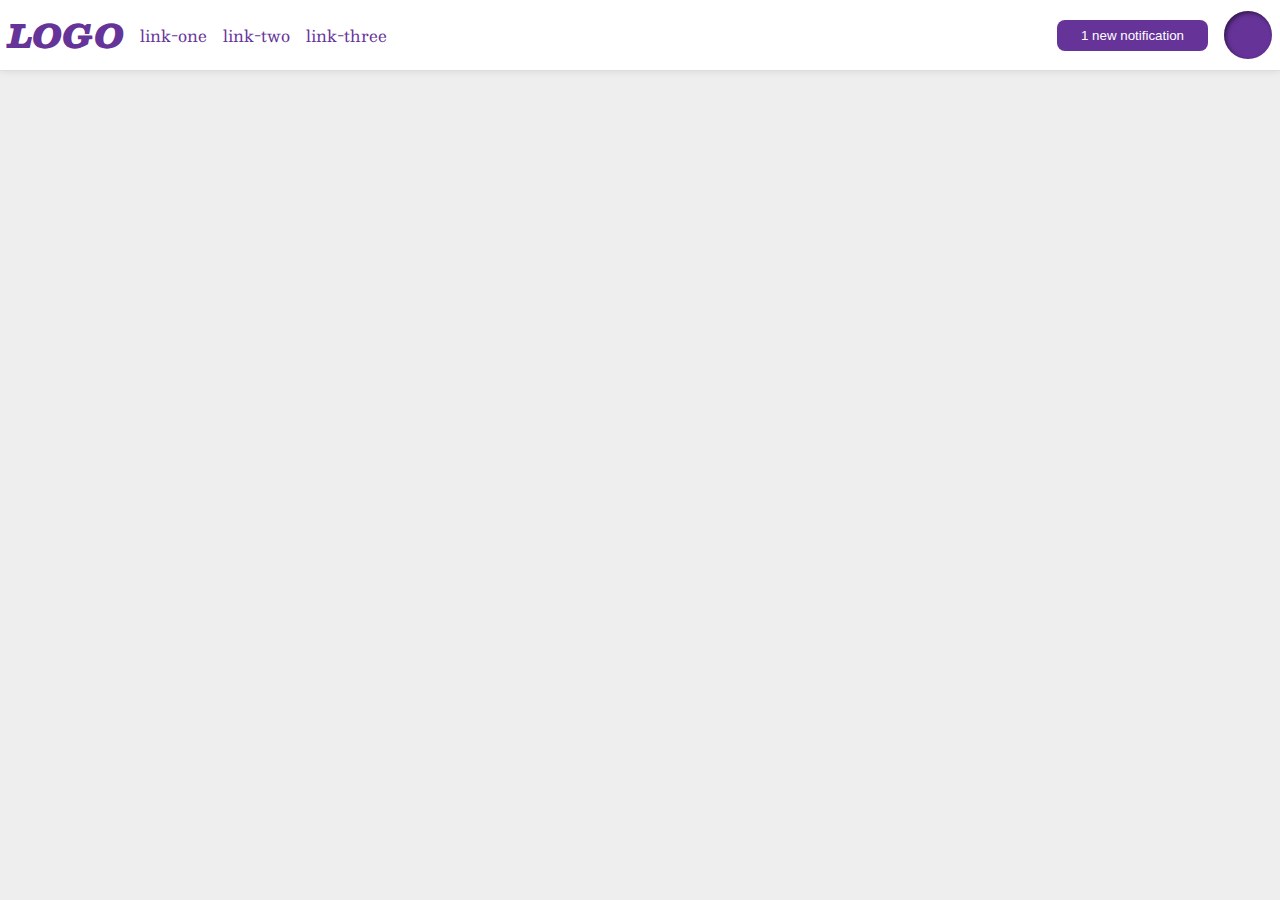
<file: flex/03-flex-header-2/index.html>
<!DOCTYPE html>
<html lang="en">
<head>
  <meta charset="UTF-8">
  <meta http-equiv="X-UA-Compatible" content="IE=edge">
  <meta name="viewport" content="width=device-width, initial-scale=1.0">
  <title>Flex Header 2</title>
  <link rel="stylesheet" href="style.css">
</head>
<body>
  <div class="header">

    <div class="goleft">
      <div class="logo">
        LOGO
      </div>
      <ul class="links">
        <li><a href="google.com">link-one</a></li>
        <li><a href="google.com">link-two</a></li>
        <li><a href="google.com">link-three</a></li>
      </ul>
    </div>

    <div class="goright">
      <button class="notifications">
        1 new notification
      </button>
      <div class="profile-image"></div>
    </div>

  </div>

  </div>
</body>
</html>
</file>
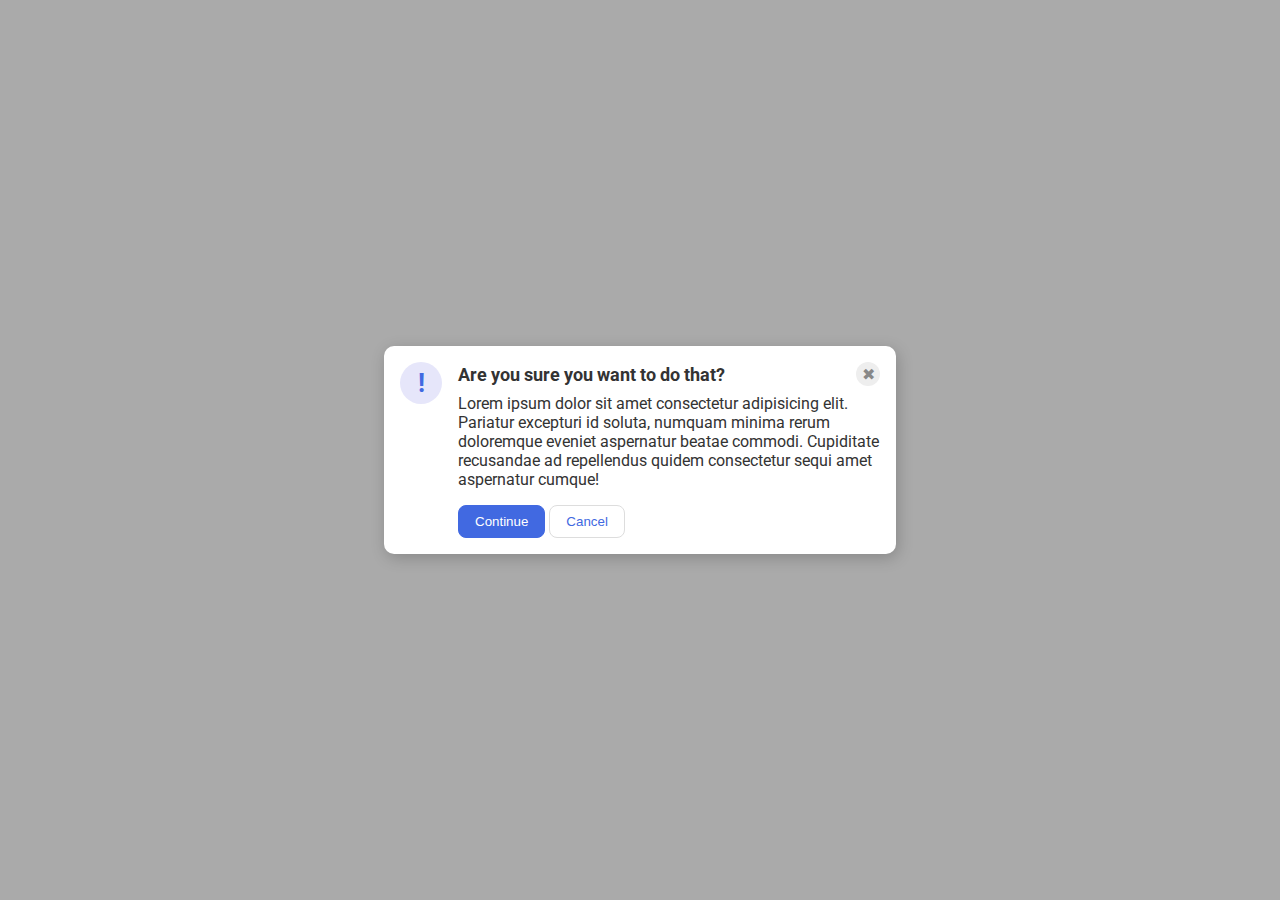
<file: flex/05-flex-modal/index.html>
<!DOCTYPE html>
<html lang="en">
<head>
  <meta charset="UTF-8">
  <meta http-equiv="X-UA-Compatible" content="IE=edge">
  <meta name="viewport" content="width=device-width, initial-scale=1.0">
  <link rel="stylesheet" href="style.css">
  <title>Modal</title>
</head>
<body>
  <div class="modal">
    <div class="icon">!</div>
    <div class="restofit">
      <div class="header">Are you sure you want to do that?
        <div class="close-button">✖</div>
      </div>
      <div class="text">Lorem ipsum dolor sit amet consectetur adipisicing elit. Pariatur excepturi id soluta, numquam minima rerum doloremque eveniet aspernatur beatae commodi. Cupiditate recusandae ad repellendus quidem consectetur sequi amet aspernatur cumque!</div>
      <button class="continue">Continue</button>
      <button class="cancel">Cancel</button>
    </div>
  </div>
</body>
</html>
</file>
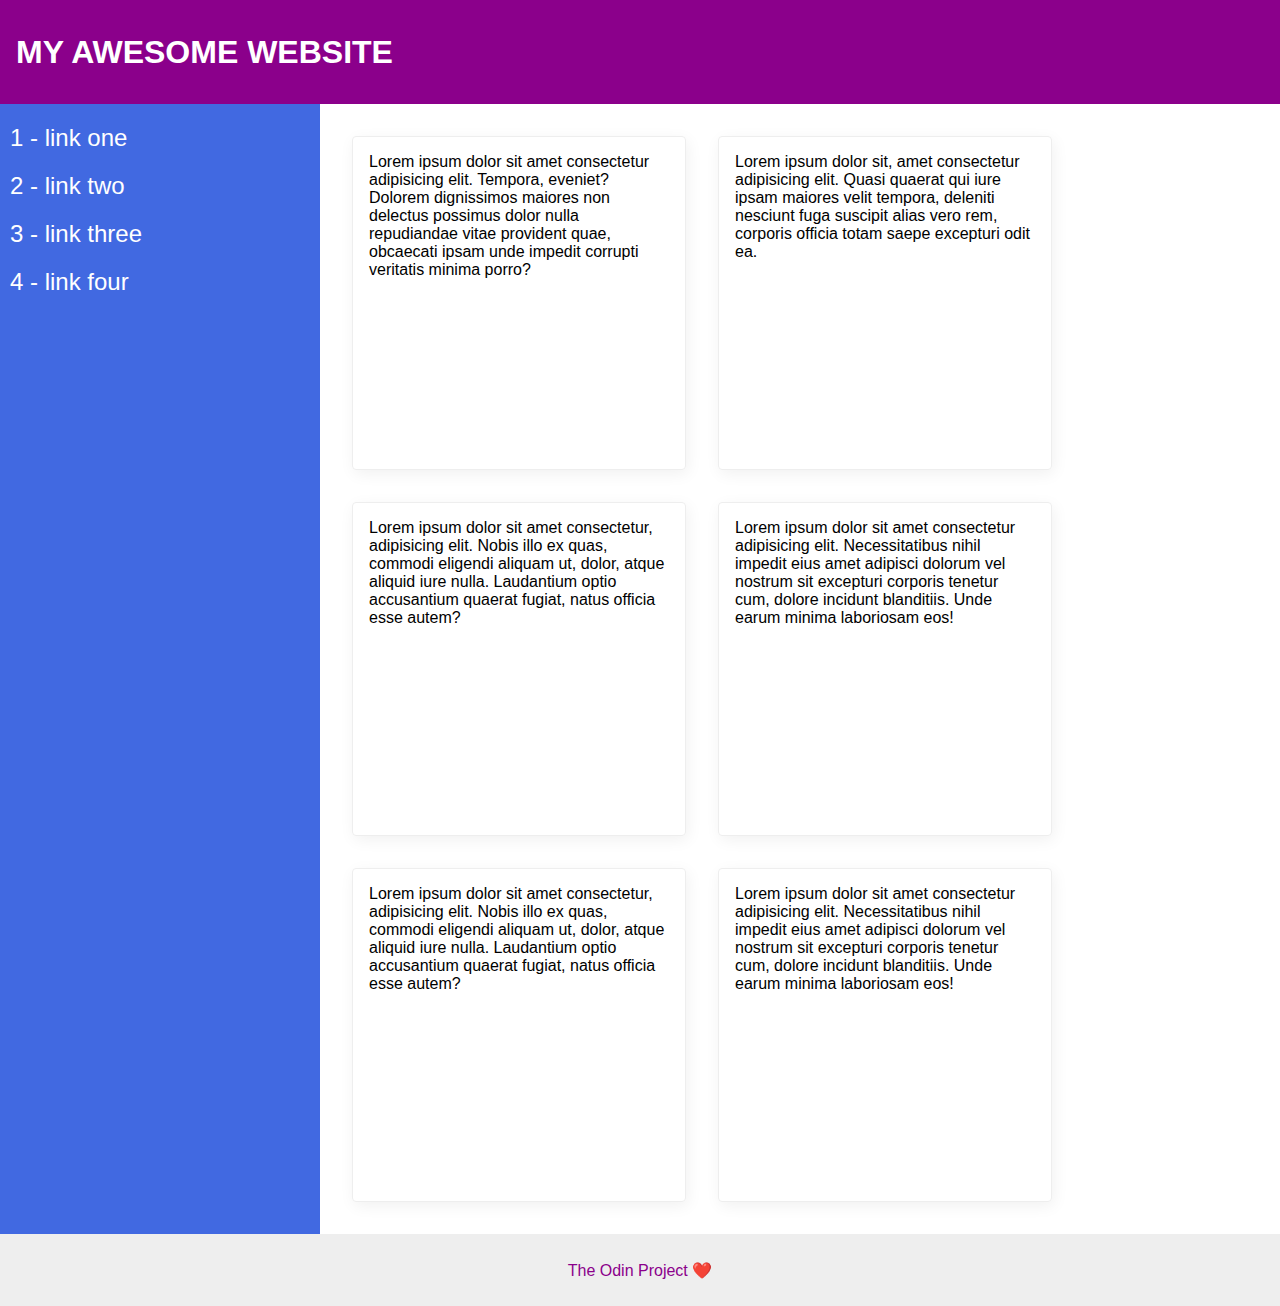
<file: flex/07-flex-layout-2/index.html>
<!DOCTYPE html>
<html lang="en">
<head>
  <meta charset="UTF-8">
  <meta http-equiv="X-UA-Compatible" content="IE=edge">
  <meta name="viewport" content="width=device-width, initial-scale=1.0">
  <title>The Holy Grail</title>
  <link rel="stylesheet" href="style.css">
</head>
<body>

  <div class="header">
    MY AWESOME WEBSITE
  </div>
  

  <div class="container">

    <div class="sidebar">
      <ul>
        <li><a href="google.com">1 - link one</a></li>
        <li><a href="google.com">2 - link two</a></li>
        <li><a href="google.com">3 - link three</a></li>
        <li><a href="google.com">4 - link four</a></li>
      </ul>
    </div>
    
    <div class="cardlist">
      <div class="card">Lorem ipsum dolor sit amet consectetur adipisicing elit. Tempora, eveniet? Dolorem dignissimos maiores non delectus possimus dolor nulla repudiandae vitae provident quae, obcaecati ipsam unde impedit corrupti veritatis minima porro?</div>
      <div class="card">Lorem ipsum dolor sit, amet consectetur adipisicing elit. Quasi quaerat qui iure ipsam maiores velit tempora, deleniti nesciunt fuga suscipit alias vero rem, corporis officia totam saepe excepturi odit ea.</div>
      <div class="card">Lorem ipsum dolor sit amet consectetur, adipisicing elit. Nobis illo ex quas, commodi eligendi aliquam ut, dolor, atque aliquid iure nulla. Laudantium optio accusantium quaerat fugiat, natus officia esse autem?</div>
      <div class="card">Lorem ipsum dolor sit amet consectetur adipisicing elit. Necessitatibus nihil impedit eius amet adipisci dolorum vel nostrum sit excepturi corporis tenetur cum, dolore incidunt blanditiis. Unde earum minima laboriosam eos!</div>
      <div class="card">Lorem ipsum dolor sit amet consectetur, adipisicing elit. Nobis illo ex quas, commodi eligendi aliquam ut, dolor, atque aliquid iure nulla. Laudantium optio accusantium quaerat fugiat, natus officia esse autem?</div>
      <div class="card">Lorem ipsum dolor sit amet consectetur adipisicing elit. Necessitatibus nihil impedit eius amet adipisci dolorum vel nostrum sit excepturi corporis tenetur cum, dolore incidunt blanditiis. Unde earum minima laboriosam eos!</div>
    </div>

  </div>


  <div class="footer">
    The Odin Project ❤️
  </div>
</body>
</html>
</file>
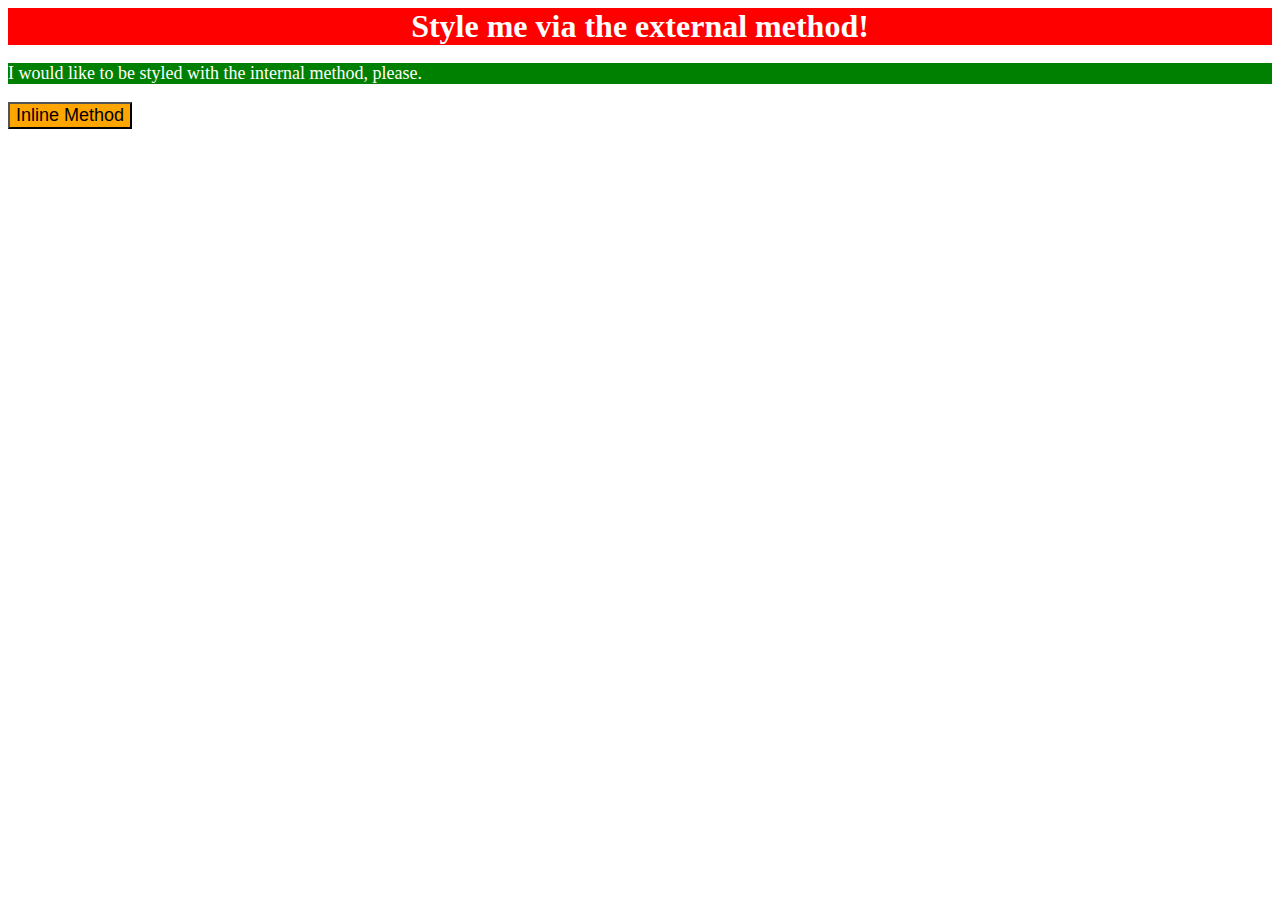
<file: foundations/01-css-methods/index.html>
<!DOCTYPE html>
<html lang="en">
<head>
  <meta charset="UTF-8">
  <meta http-equiv="X-UA-Compatible" content="IE=edge">
  <meta name="viewport" content="width=device-width, initial-scale=1.0">
  <title>Methods for Adding CSS</title>
  <link rel="stylesheet" href="style.css">

  <style>
    p{
      background-color: green;
      color: white;
      font-size: 18px;
    }
  </style>

</head>
<body>
  <div>Style me via the external method!</div>
  <p>I would like to be styled with the internal method, please.</p>
  <button style="background-color: orange; font-size: 18px;">Inline Method</button>
</body>
</html>
</file>
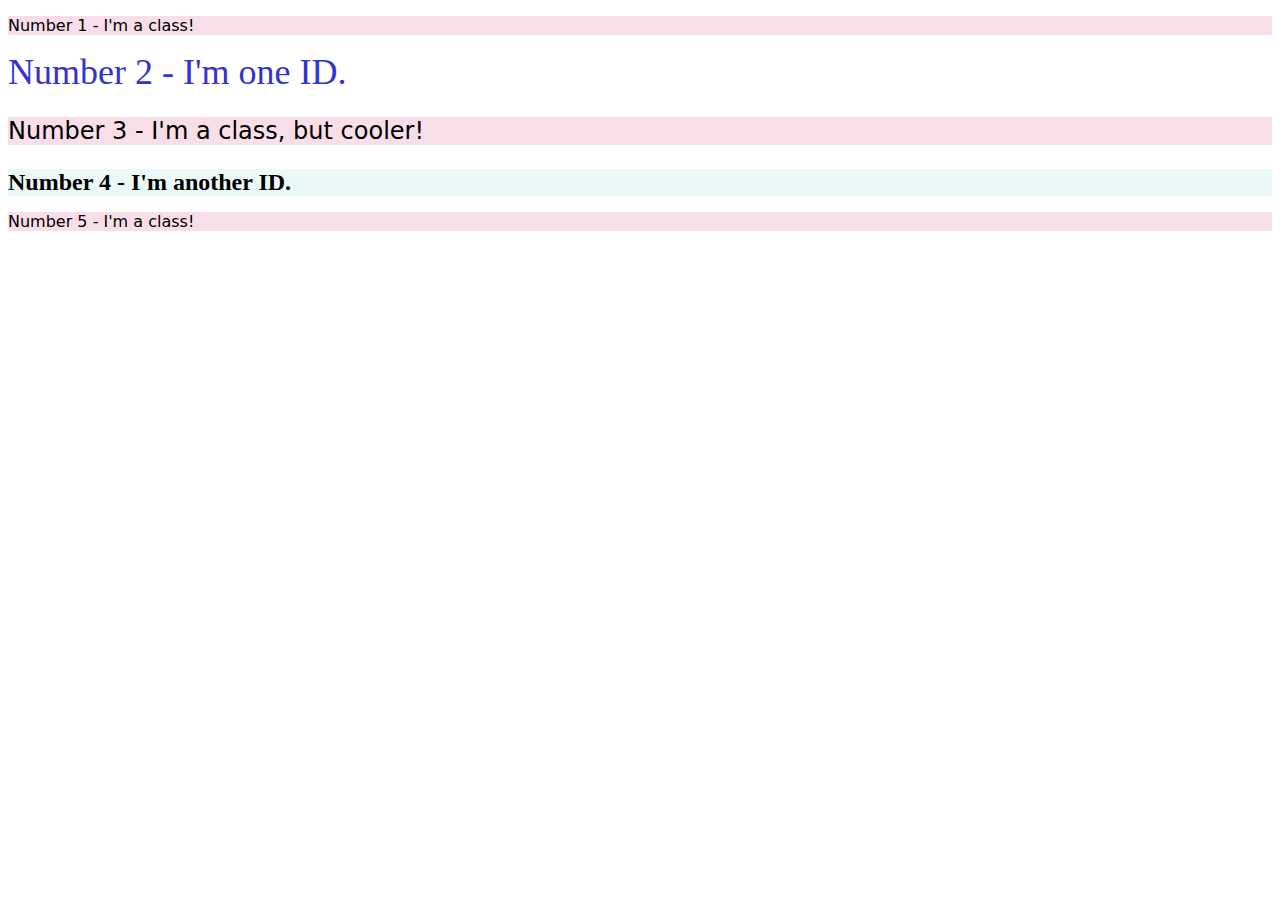
<file: foundations/02-class-id-selectors/index.html>
<!DOCTYPE html>
<html lang="en">
<head>
  <meta charset="UTF-8">
  <meta http-equiv="X-UA-Compatible" content="IE=edge">
  <meta name="viewport" content="width=device-width, initial-scale=1.0">
  <title>Class and ID Selectors</title>
  <link rel="stylesheet" href="style.css">
</head>
<body>
  <p class="firstclass">Number 1 - I'm a class!</p>
  <div id="numbertwo-id">Number 2 - I'm one ID.</div>
  <p class="firstclass secondclass">Number 3 - I'm a class, but cooler!</p>
  <div id="numberfour-id">Number 4 - I'm another ID.</div>
  <p class="firstclass">Number 5 - I'm a class!</p>
</body>
</html>
</file>
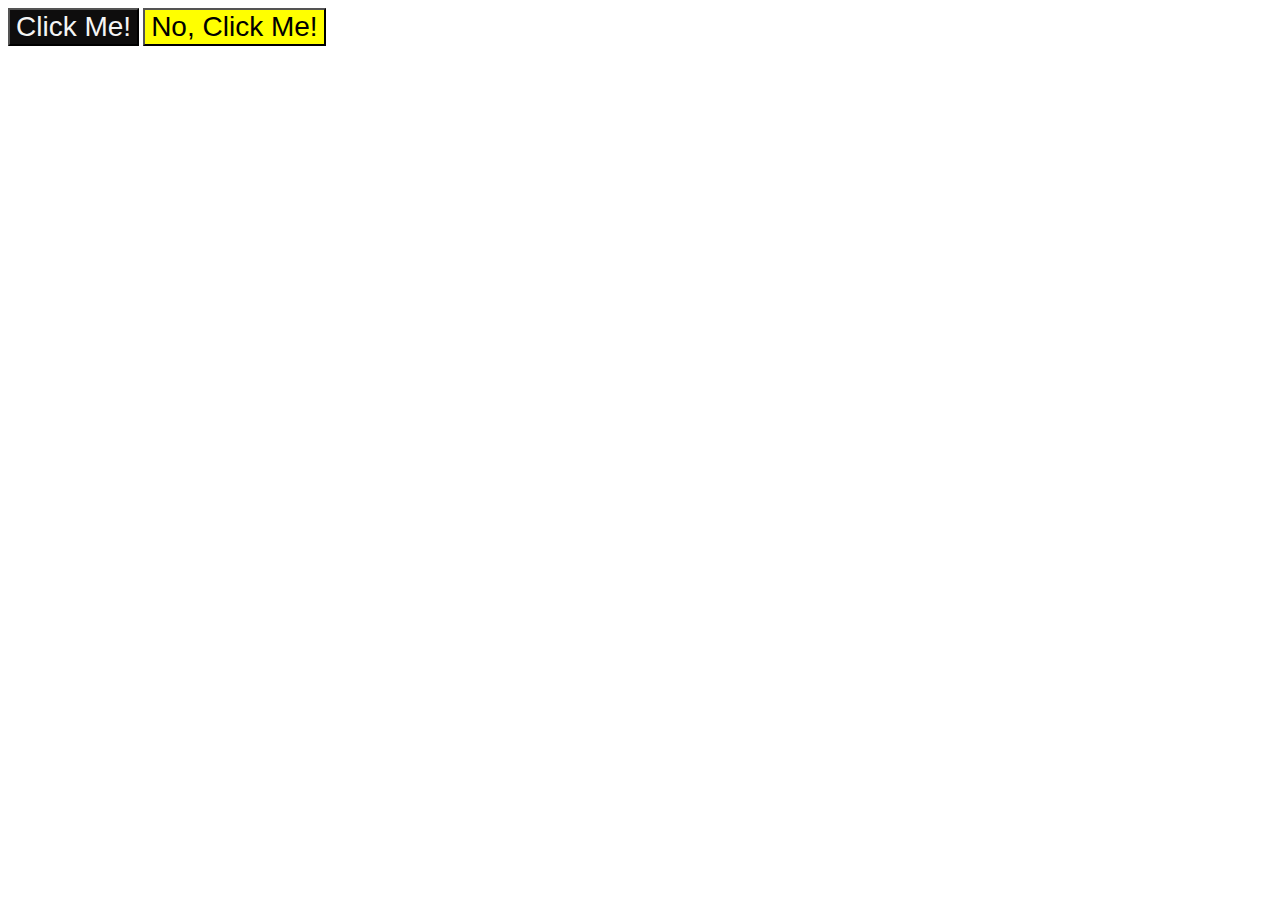
<file: foundations/03-grouping-selectors/index.html>
<!DOCTYPE html>
<html lang="en">
<head>
  <meta charset="UTF-8">
  <meta http-equiv="X-UA-Compatible" content="IE=edge">
  <meta name="viewport" content="width=device-width, initial-scale=1.0">
  <title>Grouping Selectors</title>
  <link rel="stylesheet" href="style.css">
</head>
<body>
  <button class="firstbutt">Click Me!</button>
  <button class="secondbutt">No, Click Me!</button>
</body>
</html>
</file>
<file: flex/03-flex-header-2/style.css>
/* this is some magical font-importing.  
you'll learn about it later. */
@import url('https://fonts.googleapis.com/css2?family=Besley:ital,wght@0,400;1,900&display=swap');

body {
  margin: 0;
  background: #eee;
  font-family: Besley, serif;
}

.header {
  background: white;
  border-bottom: 1px solid #ddd;
  box-shadow: 0 0 8px rgba(0,0,0,.1);

  display: flex;
  justify-content: space-between;

  padding: 8px;

}


.goleft, .goright{
  display: flex;
  align-items: center;
  gap: 16px
}



.profile-image {
  background: rebeccapurple;
  box-shadow: inset 2px 2px 4px rgba(0,0,0,.5);
  border-radius: 50%;
  width: 48px;
  height:  48px;
}

.logo {
  color: rebeccapurple;
  font-size: 32px;
  font-weight: 900;
  font-style: italic;
}

button {
  border: none;
  border-radius: 8px;
  background: rebeccapurple;
  color: white;
  padding: 8px 24px;
}

a {
  /* this removes the line under our links */
  text-decoration: none;
  color: rebeccapurple;
}

ul {
  list-style-type: none;
  display: flex;
  margin: 0;
  padding: 0;
  column-gap: 16px;
}
</file>
<file: flex/05-flex-modal/style.css>
@import url('https://fonts.googleapis.com/css2?family=Roboto:wght@400;700&display=swap');

html, body {
  height: 100%;
}

body {
  font-family: Roboto, sans-serif;
  margin: 0;
  background: #aaa;
  color: #333;
  /* I'll give you this one for free lol */
  display: flex;
  align-items: center;
  justify-content: center;
}

.modal {
  background: white;
  width: 480px;
  border-radius: 10px;
  box-shadow: 2px 4px 16px rgba(0,0,0,.2);

  display: flex;
  padding:  16px;
  gap: 16px;

}

.icon {
  color: royalblue;
  font-size: 26px;
  font-weight: 700;
  background: lavender;
  width: 42px;
  height: 42px;
  border-radius: 50%;
  display: flex;
  align-items: center;
  justify-content: center;

  flex-shrink: 0;
 
}

.close-button {
  background: #eee;
  border-radius: 50%;
  color: #888;
  font-weight: 400;
  font-size: 16px;
  height: 24px;
  width: 24px;
  display: flex;
  align-items: center;
  justify-content: center;
}

button {
  padding: 8px 16px;
  border-radius: 8px;
}

button.continue {
  background: royalblue;
  border: 1px solid royalblue;
  color: white;
}

button.cancel {
  background: white;
  border: 1px solid #ddd;
  color: royalblue;
}

.header {
  display: flex;
  align-items: center;
  justify-content: space-between;
  font-size: 18px;
  font-weight: 700;
  margin-bottom: 8px;
}

.text{
  margin-bottom: 16px;
}
</file>
<file: flex/07-flex-layout-2/style.css>
body {
  font-family: -apple-system, BlinkMacSystemFont, 'Segoe UI', Roboto, Oxygen, Ubuntu, Cantarell, 'Open Sans', 'Helvetica Neue', sans-serif;
  margin: 0;
  min-height: 100vh;
}

.header {
  height: 72px;
  background: darkmagenta;
  color: white;
  display: flex;
  align-items: center;
  font-size: 32px;
  font-weight: 900;
  padding: 16px;

}

.footer {
  height: 72px;
  background: #eee;
  color: darkmagenta;
  display: flex;
  align-items: center;
  justify-content: center;
  font-weight: 500;
}

.sidebar {
  width: 300px;
  background: royalblue;
}

.card {
  border: 1px solid #eee;
  box-shadow: 2px 4px 16px rgba(0,0,0,.06);
  border-radius: 4px;
}


body{
  display: flex;
  flex-flow: column nowrap;
  justify-content: space-between;
}

.container{
  display: flex;
  flex-direction: row;
  flex: 1;
}

.sidebar{
  width: 300px;
  flex-shrink: 0;
  padding: 10px;
}

.cardlist{
  display: flex;
  flex-flow: row wrap;
  padding: 32px;
  gap: 32px;
  max-width: 1300px;

}

.card{
  width: 300px;
  height:300px;
  padding: 16px;
  flex: 0 0 auto;

}

a{
  text-decoration: none;
  color: white;
  font-size: 24px;
}

ul{
  list-style-type: none;
  margin: 0px;
  margin-top: 10px;
  padding: 0px;
}

li{
  margin-bottom: 20px;
}
</file>
<file: foundations/01-css-methods/style.css>
/* Exercise One */
div{
    background-color: red;
    color: white;
    font-size: 32px;
    text-align: center;
    font-weight: bold;
}
</file>
<file: foundations/02-class-id-selectors/style.css>
#numbertwo-id{
    color: #3333cf;
    font-size: 36px;
}

.firstclass{
    background-color: #e9a8c560;
    font-family: Verdana, "DejaVu Sans", sans-serif;
}

.secondclass{
    font-size: 24px;
}

#numberfour-id{
    background-color: #55d3be20;
    font-size: 24px;
    font-weight: bold;
}
</file>
<file: foundations/03-grouping-selectors/style.css>
.firstbutt,
.secondbutt{
    font-size: 28px;
    font-family: Helvetica, "Times New Roman", sans-serif;
}

.firstbutt{
    background-color: #0e0d0d;
    color: whitesmoke;
}

.secondbutt{
    background-color: yellow;
}
</file>
